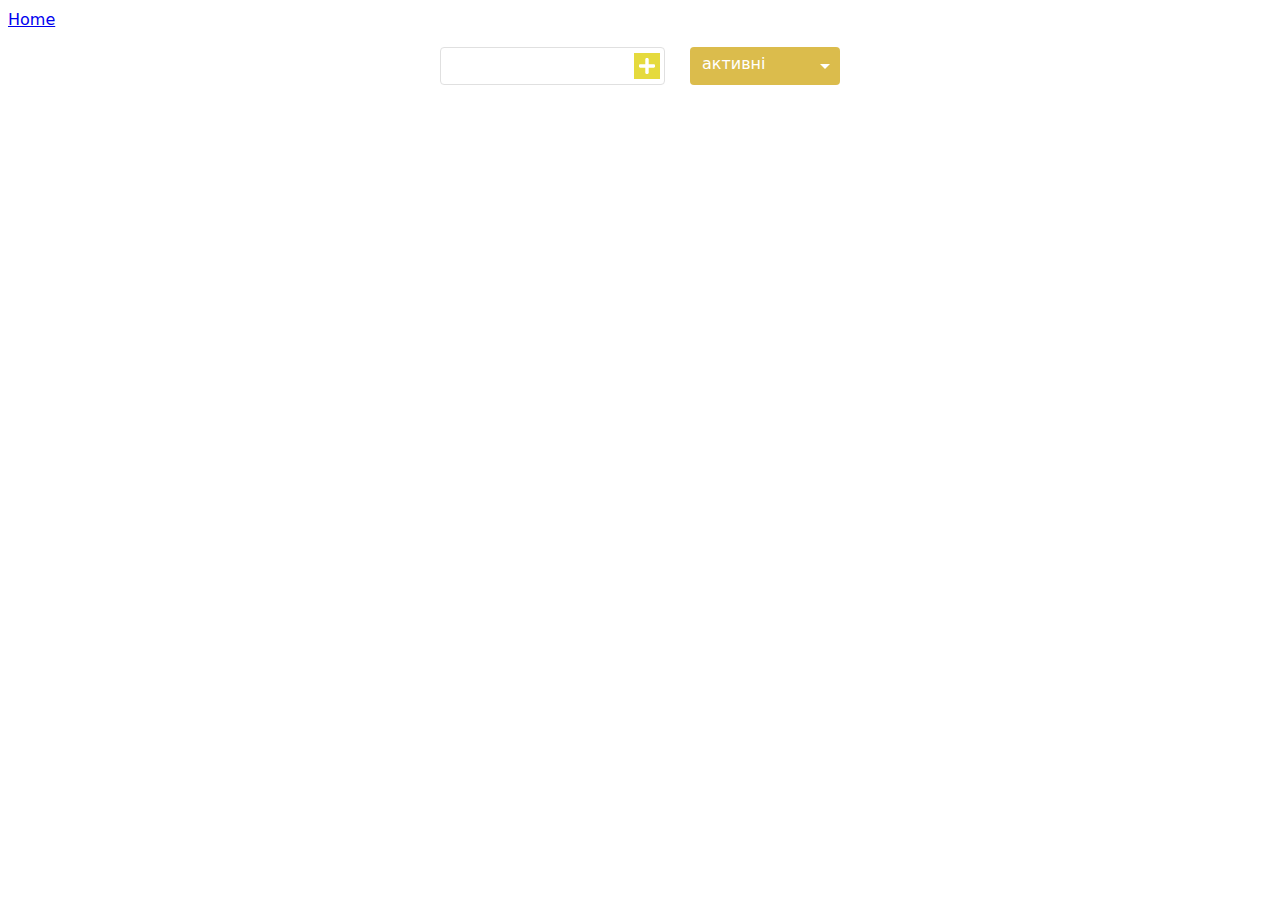
<file: 2do/index.html>
<!doctype html>
<html lang="en">

<head>
  <meta charset="utf-8">
  <meta name="viewport" content="width=device-width, initial-scale=1, shrink-to-fit=no">
  <title>2do list</title>
  <link rel="stylesheet" href="style.css">
  <script defer src="script.js"></script>
  <style>
    *,
    *::before,
    *::after {
      box-sizing: border-box;
    }

    body {
      font-family: system-ui, -apple-system, "Segoe UI", Roboto, "Helvetica Neue", Arial, "Noto Sans", "Liberation Sans", sans-serif, "Apple Color Emoji", "Segoe UI Emoji", "Segoe UI Symbol", "Noto Color Emoji";
      font-size: 1rem;
      font-weight: 400;
      line-height: 1.5;
      color: #212529;
      background-color: #fff;
      -webkit-text-size-adjust: 100%;
      -webkit-tap-highlight-color: rgba(0, 0, 0, 0);
    }
  </style>
</head>

<body>

  <a style="display: block;" href="/index.html">Home</a>
  <div class="todo">
    <div class="todo__input">
      <input class="todo__text" type="text">
      <span class="todo__add"></span>
    </div>
    <select class="todo__options">
      <option value="active">активні</option>
      <option value="completed">завершені</option>
      <option value="deleted">виддалені</option>
    </select>
    <ul class="todo__items" data-todo-option="active"></ul>
  </div>

  
</body>

</html>
</file>
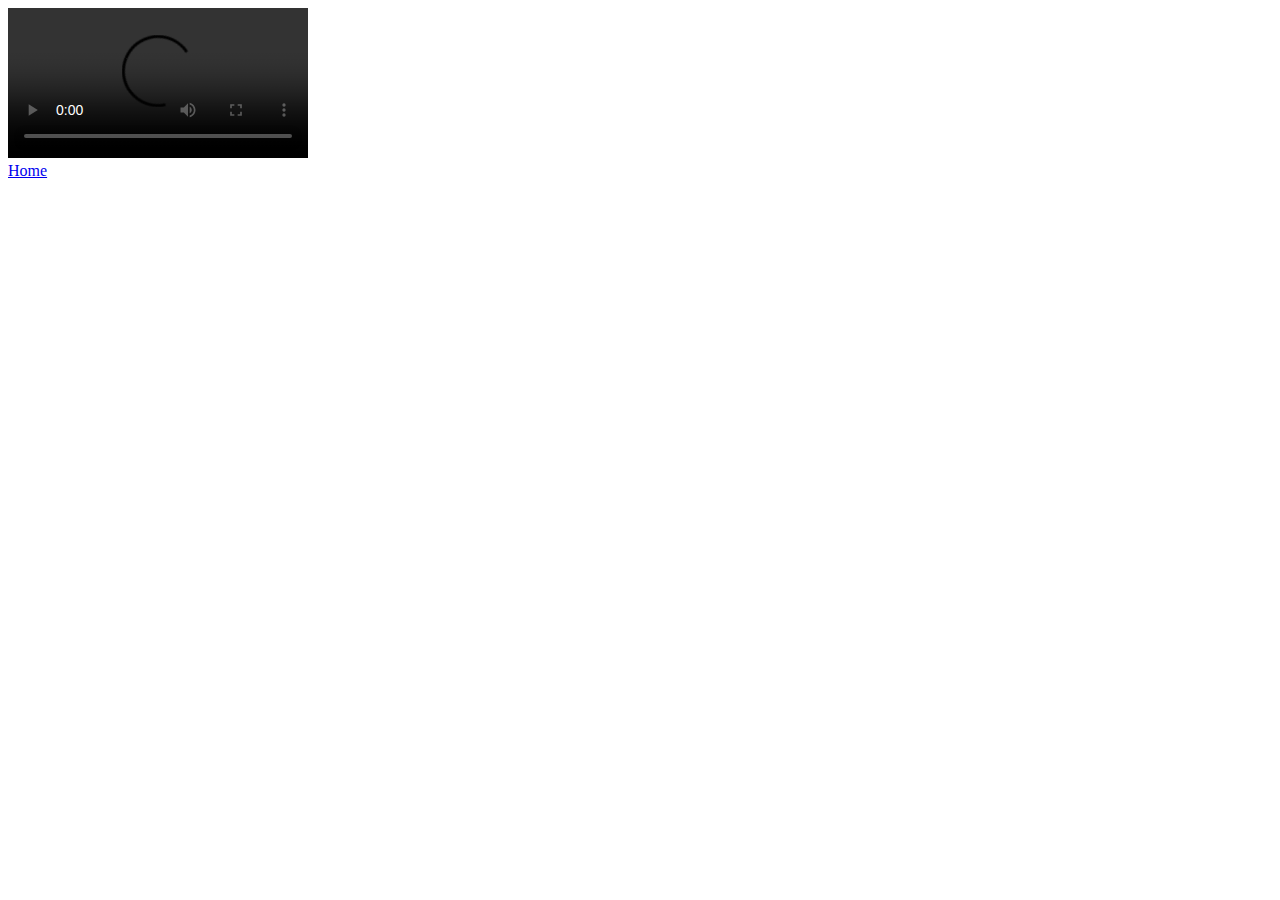
<file: video.html>
<!DOCTYPE html>
<html lang="en">
<head>
    <meta charset="UTF-8">
    <meta name="viewport" content="width=device-width, initial-scale=1.0">
    <title>video</title>
</head>
<body>
    <video controls autoplay type="video/mp4" src="https://blobcontainer4weblab.blob.core.windows.net/mycontainer/doggies.mp4?sp=r&st=2023-12-05T08:58:13Z&se=2025-04-17T15:58:13Z&spr=https&sv=2022-11-02&sr=b&sig=XPi66ylrEsSkjJuJqYseIu0JsBJrWtej52ZGTv%2BVSyo%3D"></video>
    <a style="display: block;" href="/index.html">Home</a>
</body>
</html>
</file>
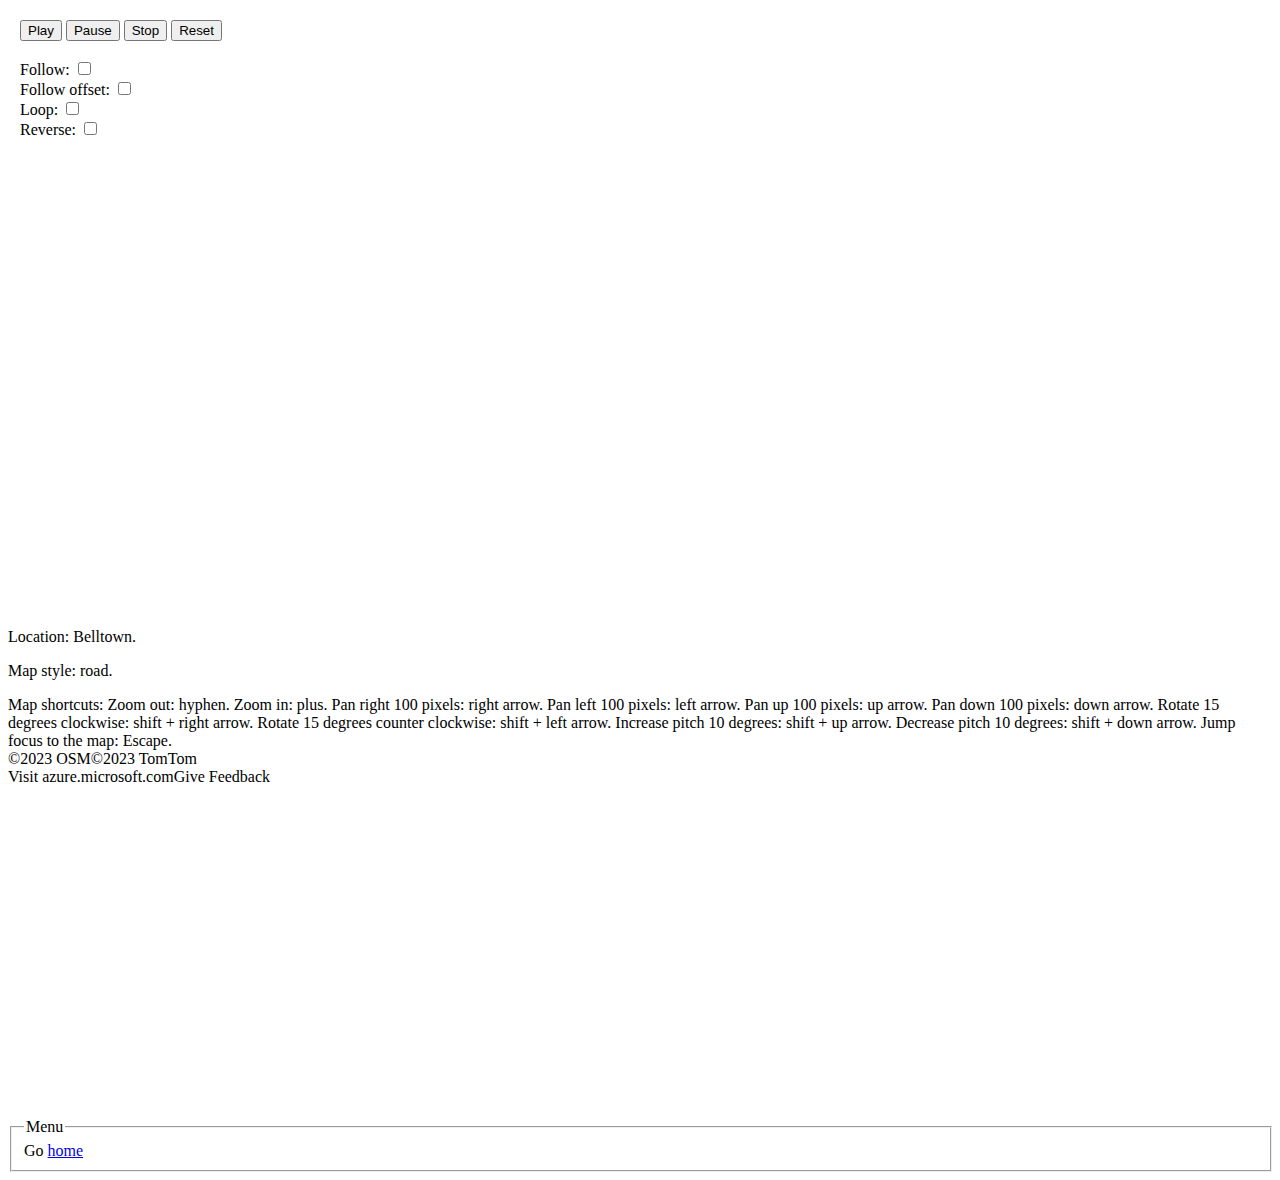
<file: azure_maps/maps.html>
<!DOCTYPE html>
<head>
  <title>Animate along a path - Azure Maps Web SDK Samples</title>

  <meta charset="utf-8">
<link rel="shortcut icon" href="/favicon.ico">
  
  <meta name="viewport" content="width=device-width, initial-scale=1, shrink-to-fit=no">
  <meta name="description" content="This sample shows how to animate a symbol along a path on the map smoothly. This sample also includes controls and options for the animation.">
  <meta name="keywords" content="Microsoft maps, map, gis, API, SDK, animate, animation, symbols, pushpins, markers, pins, line, linestring, polyline">
  <meta name="author" content="Microsoft Azure Maps"><meta name="version" content="1.0">
  <meta name="screenshot" content="screenshot.gif">

  <!-- Add references to the Azure Maps Map control JavaScript and CSS files. -->
  <link href="https://atlas.microsoft.com/sdk/javascript/mapcontrol/3/atlas.min.css" rel="stylesheet">
  <script src="https://atlas.microsoft.com/sdk/javascript/mapcontrol/3/atlas.min.js"></script>

  <!-- Add reference to the animation module. -->
  <script src="/azure_maps/lib/azure-maps/azure-maps-animations.min.js"></script>
  
  <script>
      var map, pin, lineSource, pinSource;
      var animationTime = 15000;
      var animation;

      //Create an array of points to define a path to animate along.
      var path = [
          [-122.34758, 47.62155],
          [-122.34764, 47.61859],
          [-122.33787, 47.61295],
          [-122.34217, 47.60964]
      ];

      function GetMap() {
          //Initialize a map instance.
          map = new atlas.Map('myMap', {
              center: [-122.345, 47.615],
              zoom: 14,
              view: 'Auto',

              //Add authentication details for connecting to Azure Maps.
              authOptions: {
                  //Alternatively, use an Azure Maps key. Get an Azure Maps key at https://azure.com/maps. NOTE: The primary key should be used as the key.
                  authType: 'subscriptionKey',
                  subscriptionKey: 'qXQC2udz_1pM1kfZXvIwWeQF-ILEb3-TZ2-iBr4W9zg'
              }
          });

          //Wait until the map resources are ready.
          map.events.add('ready', function () {

              //Load a custom image icon into the map resources.
              map.imageSprite.createFromTemplate('arrow-icon', 'marker-arrow', 'teal', '#fff').then(function () {

                  //Create data sources and add them to the map.
                  lineSource = new atlas.source.DataSource();
                  pinSource = new atlas.source.DataSource();
                  map.sources.add([lineSource, pinSource]);

                  //Create a layer to render the path.
                  map.layers.add(new atlas.layer.LineLayer(lineSource, null, {
                      strokeColor: 'DodgerBlue',
                      strokeWidth: 3
                  }));

                  //Create a line for the path and add it to the data source.
                  lineSource.add(new atlas.data.LineString(path));

                  //Create a layer to render a symbol which we will animate.
                  map.layers.add(new atlas.layer.SymbolLayer(pinSource, null, {
                      iconOptions: {
                          //Pass in the id of the custom icon that was loaded into the map resources.
                          image: 'arrow-icon',

                          //Anchor the icon to the center of the image.
                          anchor: 'center',

                          //Rotate the icon based on the rotation property on the point data.
                          //The arrow icon being used in this case points down, so we have to rotate it 180 degrees.
                          rotation: ['+', 180, ['get', 'heading']],

                          //Have the rotation align with the map.
                          rotationAlignment: 'map',

                          //For smoother animation, ignore the placement of the icon. This skips the label collision calculations and allows the icon to overlap map labels. 
                          ignorePlacement: true,

                          //For smoother animation, allow symbol to overlap all other symbols on the map.
                          allowOverlap: true
                      },
                      textOptions: {
                          //For smoother animation, ignore the placement of the text. This skips the label collision calculations and allows the text to overlap map labels.
                          ignorePlacement: true,

                          //For smoother animation, allow text to overlap all other symbols on the map.
                          allowOverlap: true
                      }
                  }));

                  //Create a pin and wrap with the shape class and add to data source.
                  pin = new atlas.Shape(new atlas.data.Feature(new atlas.data.Point(path[0])));
                  pinSource.add(pin);

                  //Create the animation.
                  animation = atlas.animations.moveAlongPath(path, pin, { 
                      //Capture metadata so that data driven styling can be done.
                      captureMetadata: true,
                      
                      duration: 4000, 
                      loop: document.getElementById('loopAnimation').checked,
                      reverse: document.getElementById('reverseAnimation').checked,
                      rotationOffset: (document.getElementById('reverseAnimation').checked)? 90: 0,

                      //If following enabled, add a map to the animation.
                      map: (document.getElementById('followSymbol').checked)? map: null,

                      //Camera options to use when following.
                      zoom: 15,
                      pitch: 45,
                      rotate: true
                  });
              });
          });
      }

      function toggleFollow(){
          animation.setOptions({
              map: (animation.getOptions().map)? null : map
          });
      }

      function toggleFollowOffset(){
          animation.setOptions({
              rotationOffset: (animation.getOptions().rotationOffset === 0)? 90 : 0
          });
      }

      function toggleLooping(){
          animation.setOptions({
              loop: !animation.getOptions().loop
          });
      }

      function toggleReverse(){
          animation.setOptions({
              reverse: !animation.getOptions().reverse
          });
      }
  </script>
</head>
<body onload="GetMap()">
  <div id="myMap" style="position: relative; width: 100%; min-width: 290px; height: 1100px;" class="maplibregl-map atlas-map" role="application" aria-label="Map Application"><div class="maplibregl-canvas-container maplibregl-interactive maplibregl-touch-drag-pan maplibregl-touch-zoom-rotate atlas-map-canvas-container" aria-live="polite" aria-describedby="atlas-map-state atlas-map-style"><canvas class="maplibregl-canvas atlas-map-canvas" tabindex="0" aria-label="Interactive Map" role="region" width="2544" height="600" style="width: 2544px; height: 600px;" aria-describedby="atlas-map-shortcuts" alt="Interactive Map"></canvas><div tabindex="-1" aria-hidden="true" id="atlas-map-state" class="hidden-accessible-element"><p>Location: Belltown.</p></div><div tabindex="-1" aria-hidden="true" id="atlas-map-style" class="hidden-accessible-element"><p>Map style: road.</p></div><div tabindex="-1" aria-hidden="true" id="atlas-map-shortcuts" class="hidden-accessible-element">Map shortcuts:
Zoom out: hyphen.
Zoom in: plus.
Pan right 100 pixels: right arrow.
Pan left 100 pixels: left arrow.
Pan up 100 pixels: up arrow.
Pan down 100 pixels: down arrow.
Rotate 15 degrees clockwise: shift + right arrow.
Rotate 15 degrees counter clockwise: shift + left arrow.
Increase pitch 10 degrees: shift + up arrow.
Decrease pitch 10 degrees: shift + down arrow.
Jump focus to the map: Escape.</div></div><div class="maplibregl-control-container"><div class="maplibregl-ctrl-top-left "></div><div class="maplibregl-ctrl-top-right "></div><div class="maplibregl-ctrl-bottom-left "></div><div class="maplibregl-ctrl-bottom-right "></div></div><div class="atlas-control-container"><div class="top-left subcontrol-container"></div><div class="top-right subcontrol-container"></div><div class="bottom-left subcontrol-container"></div><div class="bottom-right subcontrol-container"></div><div class="non-fixed subcontrol-container"><div class="map-copyright light"><div class="azure-map-copyright"><span class="azure-map-copyright-context"><a data-azure-maps-attribution-dynamic="true" data-azure-maps-attribution-tileset="microsoft.core.raster.roaddetail"></a><a data-azure-maps-attribution-dynamic="true" data-azure-maps-attribution-tileset="microsoft.core.raster.buildingfootprint"></a><span data-azure-maps-attribution-dynamic="true" data-azure-maps-attribution-tileset="microsoft.core.raster.road"><a data-azure-maps-attribution-dynamic="true" data-azure-maps-attribution-tileset="microsoft.core.raster.road">©2023 OSM</a><a data-azure-maps-attribution-dynamic="true" data-azure-maps-attribution-tileset="microsoft.core.raster.road">©2023 TomTom</a></span><a data-azure-maps-attribution-dynamic="true" data-azure-maps-attribution-tileset="microsoft.core.vector"></a></span></div><a class="azure-map-logo" href="https://aka.ms/azuremaps" aria-label="Visit azure.microsoft.com" target="_blank"></a><span class="tooltiptext firefox win">Visit azure.microsoft.com</span><a alt="Give Feedback" aria-label="Give Feedback" href="https://feedback.azuremaps.com" target="_blank" rel="noopener" class="azure-map-feedback"></a><span class="tooltiptext firefox win">Give Feedback</span></div></div></div></div>

  <div style="position:absolute;top:15px;left:15px;border-radius:5px;padding:5px;background-color:white;">
      <input type="button" value="Play" onclick="animation.play()" title="Play">
      <input type="button" value="Pause" onclick="animation.pause()" title="Pause">
      <input type="button" value="Stop" onclick="animation.stop()" title="Stop">
      <input type="button" value="Reset" onclick="animation.reset()" title="Reset">
      <br><br>
      Follow: <input id="followSymbol" type="checkbox" onclick="toggleFollow()" title="Follow"><br>
      Follow offset: <input id="followOffset" type="checkbox" onclick="toggleFollowOffset()" title="Follow offset"><br>
      Loop: <input id="loopAnimation" type="checkbox" onclick="toggleLooping()" title="Loop"><br>
      Reverse: <input id="reverseAnimation" type="checkbox" onclick="toggleReverse()" title="Reverse">
  </div>

  <fieldset style="width:calc(100% - 30px);min-width:290px;margin-top:10px;">
      <legend>Menu</legend>
      Go <a href="/index.html" target="_blank" title="Azure Maps Animation module">home</a>
  </fieldset>

</body>
</file>
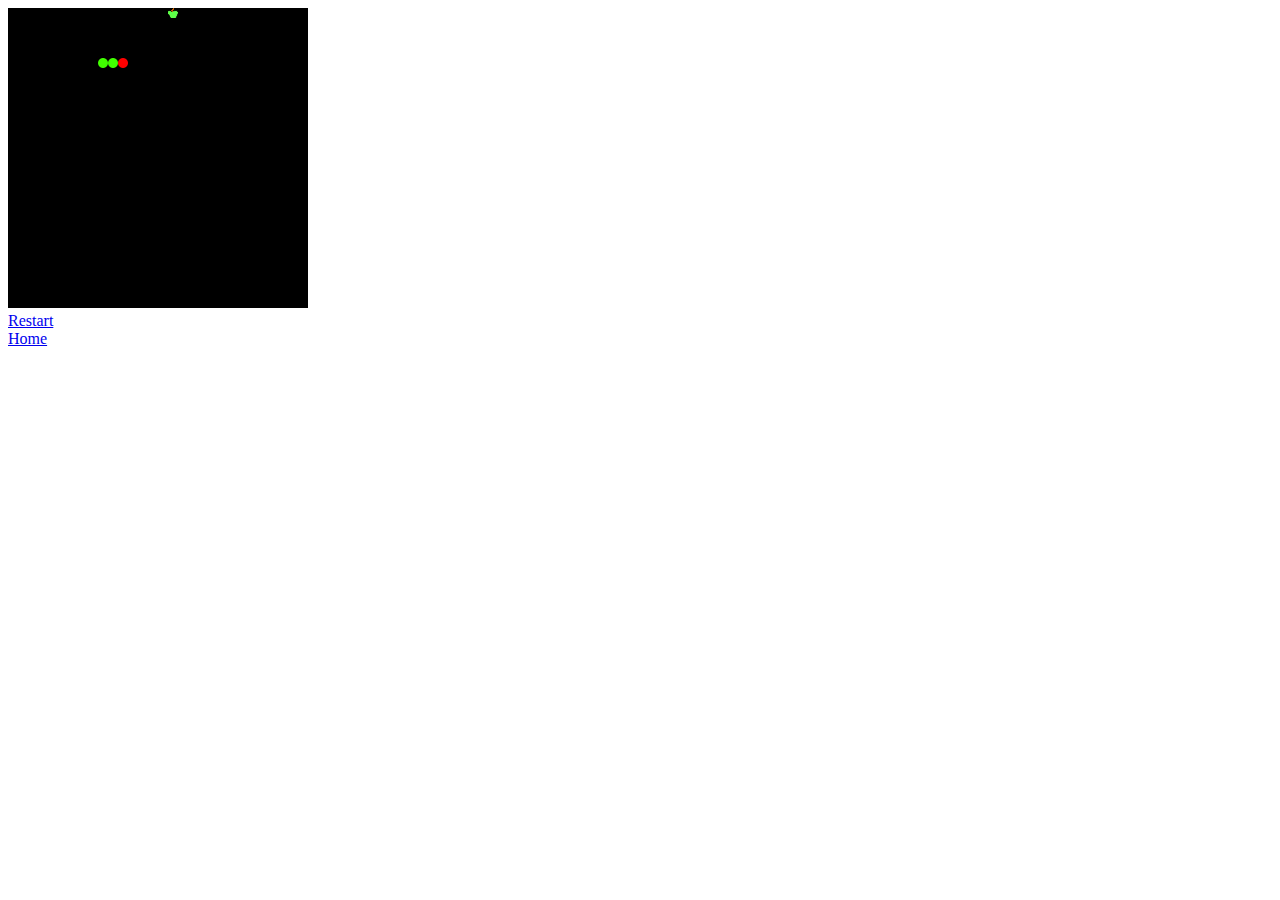
<file: game/game.html>
<!DOCTYPE html>
<html>
<head>
<title>snake game</title>    
<style>
    canvas {background: black}
</style>

<script src="snake.js"></script>
</head>
    
<body onload="init();">
    <canvas id="myCanvas" width="300" height="300">
    </canvas>
    <a style="display: block;" href="/game/game.html">Restart</a>
    <a style="display: block;" href="/index.html">Home</a>
</body>
</html>
</file>
<file: 2do/style.css>
.todo {
  display: flex;
  flex-wrap: wrap;
  justify-content: space-between;
  max-width: 400px;
  margin: 15px auto;
}

.todo__input {
  position: relative;
}

.todo__text {
  width: 225px;
  padding: 6px 34px 6px 10px;
  font-size: inherit;
  font-family: inherit;
  line-height: inherit;
  border: 1px solid #e0e0e0;
  border-radius: 4px;
  outline: none;
}


.todo__text:focus {
  border-color: #dcedc8;
}

.todo__add {
  position: absolute;
  top: 50%;
  right: 5px;
  width: 26px;
  height: 26px;
  background-color: #e5da3d;
  transform: translateY(-50%);
  cursor: pointer;
  transition: background-color 0.15s ease-in;
}

.todo__add:hover {
  background-color: #a5ad2e;
}

.todo__text:disabled + .todo__add {
  background-color: #e5da3d;
  cursor: default;
  opacity: 0.5;
}

.todo__add::before {
  position: absolute;
  top: 5px;
  left: 5px;
  width: 16px;
  height: 16px;
  background-image: url("data:image/svg+xml,%3Csvg xmlns='http://www.w3.org/2000/svg' viewBox='0 0 448 512'%3E%3Cpath fill='%23fff' d='M416 208H272V64c0-17.67-14.33-32-32-32h-32c-17.67 0-32 14.33-32 32v144H32c-17.67 0-32 14.33-32 32v32c0 17.67 14.33 32 32 32h144v144c0 17.67 14.33 32 32 32h32c17.67 0 32-14.33 32-32V304h144c17.67 0 32-14.33 32-32v-32c0-17.67-14.33-32-32-32z' class=''%3E%3C/path%3E%3C/svg%3E");
  background-repeat: no-repeat;
  background-position: center;
  background-size: cover;
  content: "";
}

.todo__options {
  width: 150px;
  max-width: 100%;
  padding: 2px 30px 6px 12px;
  color: #fff;
  font-size: inherit;
  font-family: inherit;
  line-height: inherit;
  background: url("data:image/svg+xml,%3Csvg xmlns='http://www.w3.org/2000/svg' width='24' height='12' fill='%23fff'%3E%3Cpath d='M0 0h24L12 12z'/%3E%3C/svg%3E")
  calc(100% - 10px) center no-repeat;
  background-color: #dbbc4c;
  background-size: 10px;
  border: none;
  border-radius: 4px;
  outline: none;
  cursor: pointer;
  appearance: none;
}

.todo__options > option {
  color: #212529;
  background-color: #fff;
}

.todo__items {
  width: 100%;
  margin-right: auto;
  margin-left: auto;
  padding-left: 0;
  list-style-type: none;
}

.todo__item {
  position: relative;
  padding: 10px 15px;
  overflow: hidden;
  background-color: #fafafa;
}

  .todo__item:not(:last-child) {
    margin-bottom: 0.5rem;
  }
  
  .todo__date {
    display: flex;
    flex-direction: column;
    color: #9e9e9e;
    font-size: 0.75em;
  }
  
  .todo__action {
    position: absolute;
    top: -20px;
    right: 15px;
    width: 32px;
    height: 32px;
    background-color: #80deea;
    border-radius: 4px;
    transform: translateY(-50%);
    cursor: pointer;
    opacity: 0.5;
    transition: top 0.3s ease-in;
  }
  
  .todo__action::before {
    position: absolute;
    top: 6px;
    right: 6px;
    width: 20px;
    height: 20px;
    background-repeat: no-repeat;
    background-position: center;
    background-size: cover;
    content: "";
  }
  
  .todo__action_delete {
    right: 52px;
    background-color: #e57373;
  }
  
  .todo__action_complete {
    background-color: #6fdcd7;
  }
  
  .todo__action_restore::before {
    background-image: url("data:image/svg+xml,%3Csvg xmlns='http://www.w3.org/2000/svg' viewBox='0 0 512 512'%3E%3Cpath fill='%23fff' d='M212.333 224.333H12c-6.627 0-12-5.373-12-12V12C0 5.373 5.373 0 12 0h48c6.627 0 12 5.373 12 12v78.112C117.773 39.279 184.26 7.47 258.175 8.007c136.906.994 246.448 111.623 246.157 248.532C504.041 393.258 393.12 504 256.333 504c-64.089 0-122.496-24.313-166.51-64.215-5.099-4.622-5.334-12.554-.467-17.42l33.967-33.967c4.474-4.474 11.662-4.717 16.401-.525C170.76 415.336 211.58 432 256.333 432c97.268 0 176-78.716 176-176 0-97.267-78.716-176-176-176-58.496 0-110.28 28.476-142.274 72.333h98.274c6.627 0 12 5.373 12 12v48c0 6.627-5.373 12-12 12z'%3E%3C/path%3E%3C/svg%3E");
  }
  
  .todo__action_complete::before {
    background-image: url("data:image/svg+xml,%3Csvg xmlns='http://www.w3.org/2000/svg' viewBox='0 0 512 512'%3E%3Cpath fill='%23fff' d='M173.898 439.404l-166.4-166.4c-9.997-9.997-9.997-26.206 0-36.204l36.203-36.204c9.997-9.998 26.207-9.998 36.204 0L192 312.69 432.095 72.596c9.997-9.997 26.207-9.997 36.204 0l36.203 36.204c9.997 9.997 9.997 26.206 0 36.204l-294.4 294.401c-9.998 9.997-26.207 9.997-36.204-.001z'%3E%3C/path%3E%3C/svg%3E");
  }
  
  .todo__action_delete::before {
    background-image: url("data:image/svg+xml,%3Csvg xmlns='http://www.w3.org/2000/svg' viewBox='0 0 448 512'%3E%3Cpath fill='%23fff' d='M32 464a48 48 0 0 0 48 48h288a48 48 0 0 0 48-48V128H32zm272-256a16 16 0 0 1 32 0v224a16 16 0 0 1-32 0zm-96 0a16 16 0 0 1 32 0v224a16 16 0 0 1-32 0zm-96 0a16 16 0 0 1 32 0v224a16 16 0 0 1-32 0zM432 32H312l-9.4-18.7A24 24 0 0 0 281.1 0H166.8a23.72 23.72 0 0 0-21.4 13.3L136 32H16A16 16 0 0 0 0 48v32a16 16 0 0 0 16 16h416a16 16 0 0 0 16-16V48a16 16 0 0 0-16-16z'%3E%3C/path%3E%3C/svg%3E");
  }
  
  .todo__item:hover .todo__action {
    top: 50%;
  }
  
  .todo__item:hover .todo__action:hover {
    opacity: 1;
  }
  
  [data-todo-state="active"] .todo__action_restore,
  [data-todo-state="completed"] .todo__action_complete,
  [data-todo-state="deleted"] .todo__action_complete {
    display: none;
  }
  
  [data-todo-state="completed"] {
    text-decoration: line-through;
    background-color: #f1f8ed;
  }
  
  [data-todo-state="deleted"] .todo__task {
    color: #9e9e9e;
  }
  
  [data-todo-state="deleted"] .todo__action_restore {
    right: 15px;
  }
  
  [data-todo-option="active"] .todo__item:not([data-todo-state="active"]),
  [data-todo-option="completed"] .todo__item:not([data-todo-state="completed"]),
  [data-todo-option="deleted"] .todo__item:not([data-todo-state="deleted"]) {
    display: none;
  }
  
  .draggable {
    cursor: move; /* Indicates that the element is draggable */
    transition: transform 0.2s ease-in-out; /* Smooth transition for drag-and-drop */
  }
  
  .draggable:hover {
    opacity: 0.7; /* Slight transparency when hovered over */
  }
  
  .draggable.dragging {
    transform: scale(1.1); /* Scale the element up slightly when dragging */
  }
</file>
